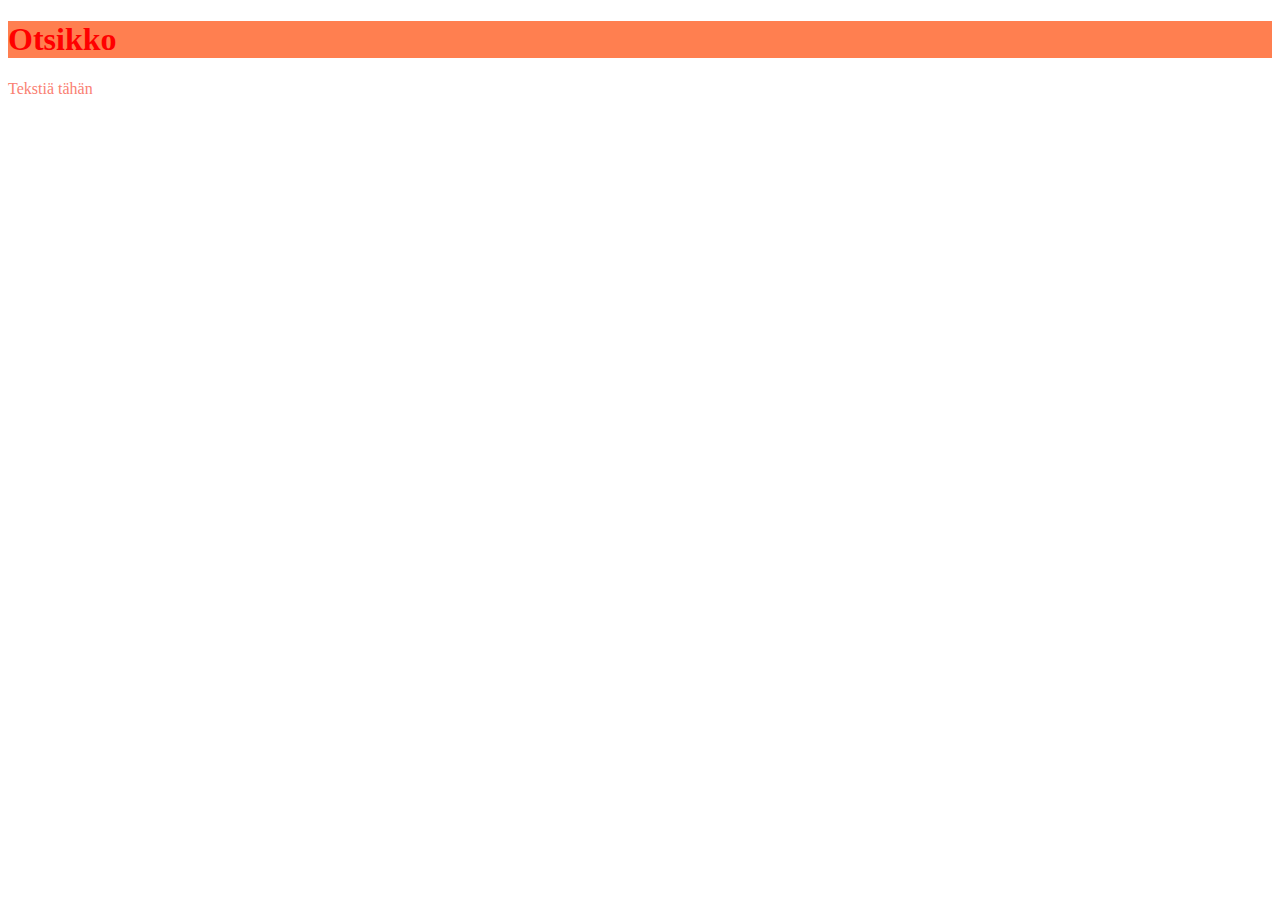
<file: Lab1/index.html>
<!DOCTYPE html>
<html lang="fi-FI">
    <head>
        <title>Lab 1</title>
        <link rel="stylesheet" type="text/css" href="css.css">
    
        <meta charset="UTF-8" />
    </head>
    <body>
<h1>Otsikko</h1>
<p>Tekstiä tähän</p>
    </body>
</head>
    </html>
</file>
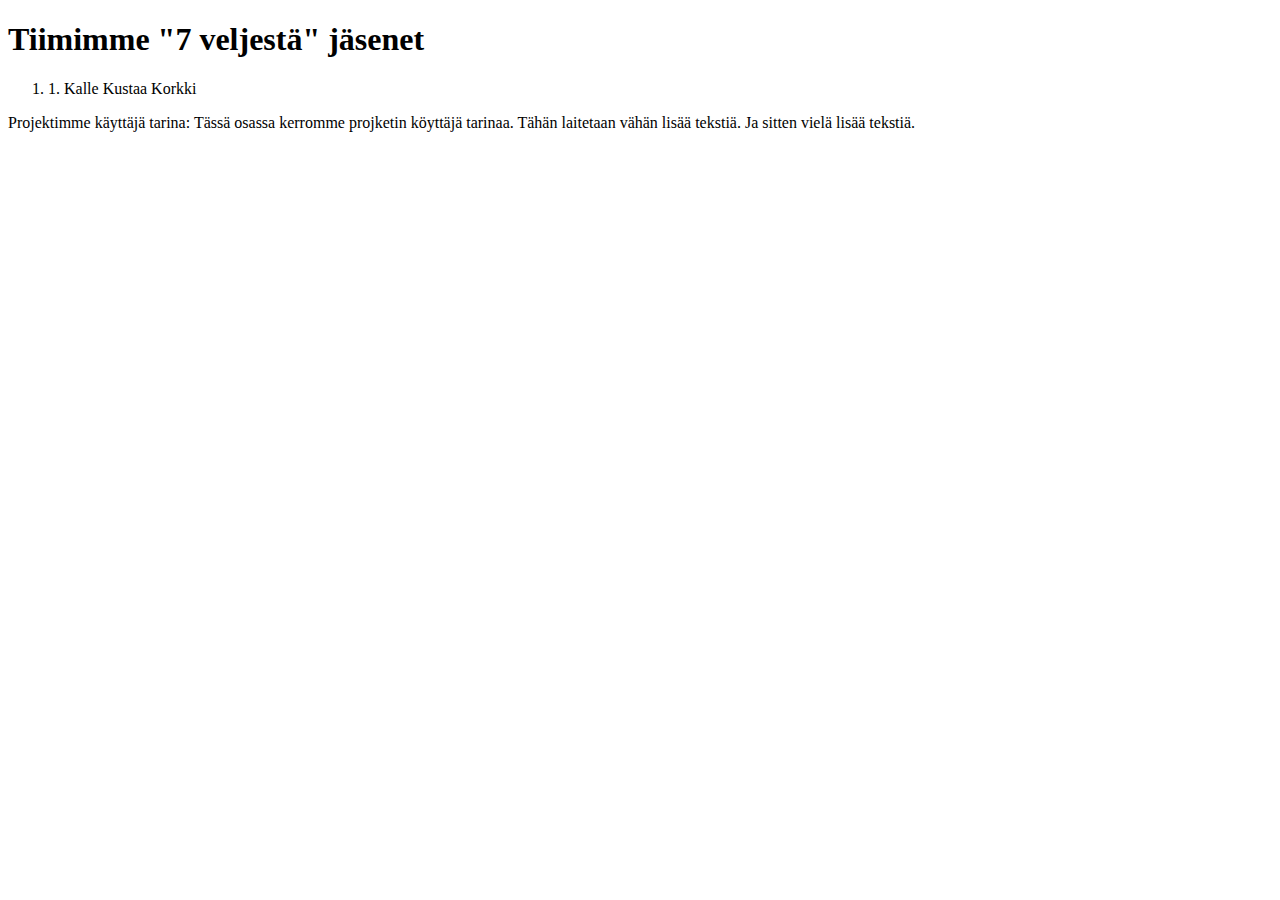
<file: Lab21/Us.html>
<!DOCTYPE html>
<html lang="fi-FI">
    <head>
        <title>Lab 1</title>
        
    
        <meta charset="UTF-8" />
    </head>
    <body>
<h1>Tiimimme "7 veljestä" jäsenet</h1>
<p>
    <ol>
        <li>1. Kalle Kustaa Korkki</li>
    </ol>
</p>
<P>
    Projektimme käyttäjä tarina: Tässä osassa kerromme projketin köyttäjä tarinaa.
    Tähän laitetaan vähän lisää tekstiä.
    Ja sitten vielä lisää tekstiä.
</P>
    </body>
</head>
    </html>
</file>
<file: Lab1/css.css>
:root{
    --main-bg-color: coral;
}
h1{
    color: red;
    font-family: fantasy;
    background-color: var(--main-bg-color);
}
p{
    color: salmon;
    font-family: 'Times New Roman', Times, serif;
}
</file>
